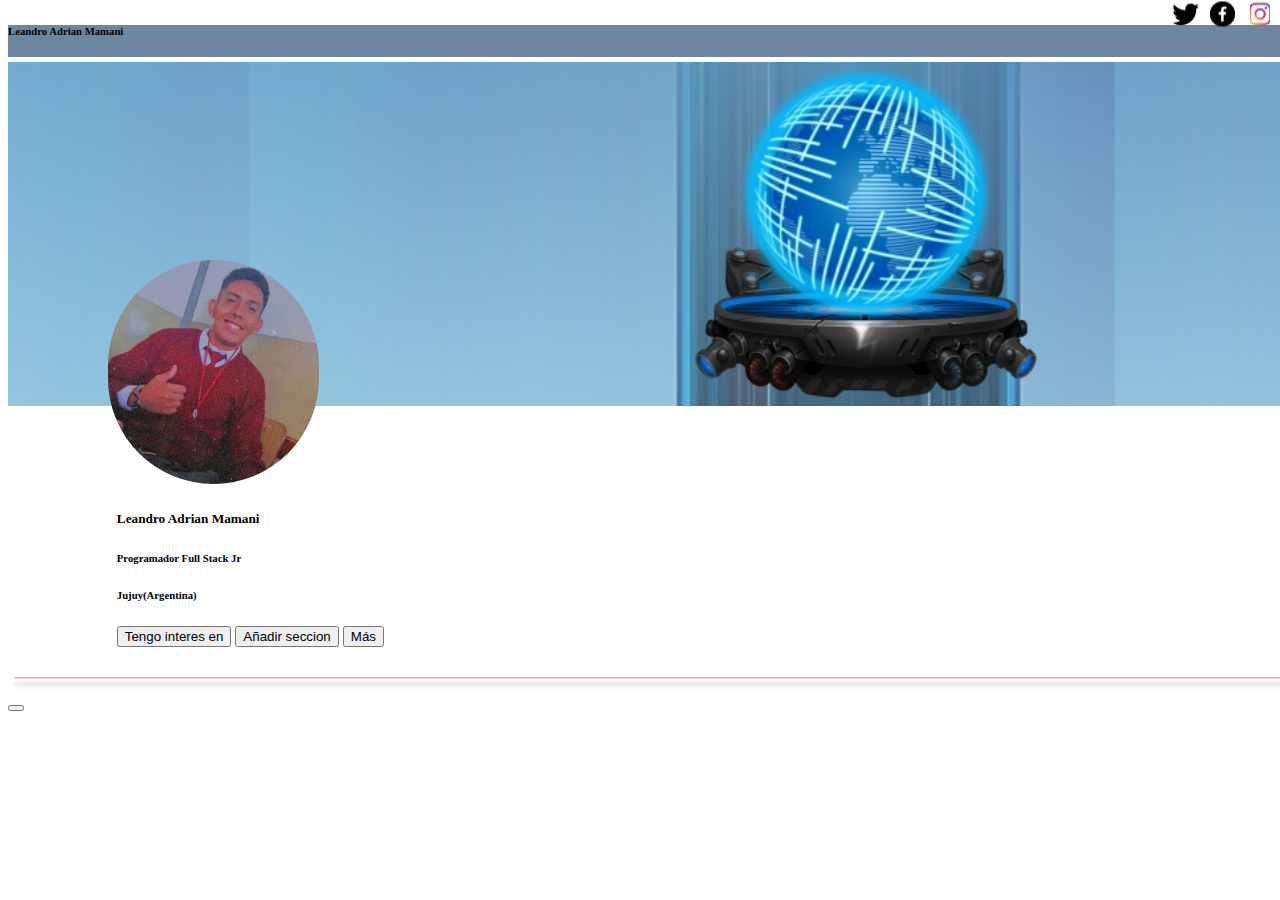
<file: index.html>
<!DOCTYPE html>
<html lang="en">
<head>
    <meta charset="UTF-8">
    <meta http-equiv="X-UA-Compatible" content="IE=edge">
    <meta name="viewport" content="width=device-width, initial-scale=1.0">
    <link rel="stylesheet" href="style.css"></link>
    <title>Mi portafolio</title>
</head>
<body>
    <div class="conteiner-fluid">
        <div class="row fondo-page1">
            <h6>Leandro Adrian Mamani</h6>
            <div class="col ">
                <div>
                    <img src="images/banner_principal.svg" class="banner1" alt="Banner principal">
                </div>
                <div class="row">
                    <div>
                        <div class="row">
                            <div>
                                <img src="images/Leandro Mamani perfil.svg " class="perfil" alt="Foto de Perfil">
                            </div>
                            <div class="espaciado">    
                                <h5>Leandro Adrian Mamani </h5>
                            </div>
                            <div class="espaciado">
                                <h6>Programador Full Stack Jr</h6>
                            </div>
                            <div class="espaciado">
                                <h6>Jujuy(Argentina)</h6>
                            </div>
                            <div class="espaciado">
                                <button type="button" class="btn btn-primary">Tengo interes en </button>
                                <button type="button" class="btn btn-light">Añadir seccion </button>
                                <button type="button" class="btn btn-light">Más</button>
                            </div>
                            <div>
                                <img src="images/Line 1separador.svg" class="linea1" alt="Barra separadora">
                            </div>
                        </div>
                    <div class="col">
                        <a type="botton" href="https://instagram.com/leo_mamani17?igshid=MTIzZWQxMDU="><img src="images/instagram logo.svg" class="instagram" alt="Instagram"></a>
                    </div> 
                    <div>
                        <a type="botton" href="https://facebook.com/profile.php?id=100011563982310&mibextid=ZbWKwL"><img src="images/FAcebook logo.svg" class="facebook" alt="Facebook"></a>
                    </div> 
                    <div>
                        <a type="botton" href="https://twitter.com/Leandro73695857"><img src="images/twitter logo.svg" class="twitter" alt="Twitter"></a>
                    </div>
                    <div>
                        <button type="button"><img src="images/loginlogo.svg" class="bottonlogin" alt="Twitter"></button>
                    </div>
                    </div>
                </div>
            </div>
        </div>
    </div>
    <link href="https://cdn.jsdelivr.net/npm/bootstrap@5.3.0-alpha1/dist/css/bootstrap.min.css" rel="stylesheet" integrity="sha384-GLhlTQ8iRABdZLl6O3oVMWSktQOp6b7In1Zl3/Jr59b6EGGoI1aFkw7cmDA6j6gD" crossorigin="anonymous">
    <script src="https://cdn.jsdelivr.net/npm/bootstrap@5.3.0-alpha1/dist/js/bootstrap.bundle.min.js" integrity="sha384-w76AqPfDkMBDXo30jS1Sgez6pr3x5MlQ1ZAGC+nuZB+EYdgRZgiwxhTBTkF7CXvN" crossorigin="anonymous"></script>
</body>
</html>
</file>
<file: style.css>
.fondo-page1{
    background-image: url(images/Rectangle\ 4.svg);
    height: 32px;
    width: 1360px;
    left: 0px;
    top: 0px;
    border-radius: 0px;
    }
.espaciado{
    margin-left: 8%;
}
.linea1{
    width: 1348px;
    margin-top: 30px;
}
.banner1{
    background-image: url(images/banner_principal.svg);
    height: 344px;
    width: 1348px;
    left: 130px;
    top: -590px;
    border-radius: 0px;
}
.perfil{
    width: 211px;
    margin-top: -150px;
    margin-left: 100px;
}
.instagram{
    position: absolute;
    height: 32px;
    width: 20px;
    left: 1250px;
    top: -2px;
    border-radius: 0px;
}
.facebook{
    position: absolute;
    width: 25px;
    height: 32px;
    left: 1210px;
    top: -2px;
}
.twitter{
    position: absolute;
    width: 30px;
    height: 54px;
    left: 1170px;
    top: -12px;
}
.bottonlogin{
    position: absolute;
    height: 27px;
    width: 77px;
    left: 1259px;
    top: 1px;
}
</file>
